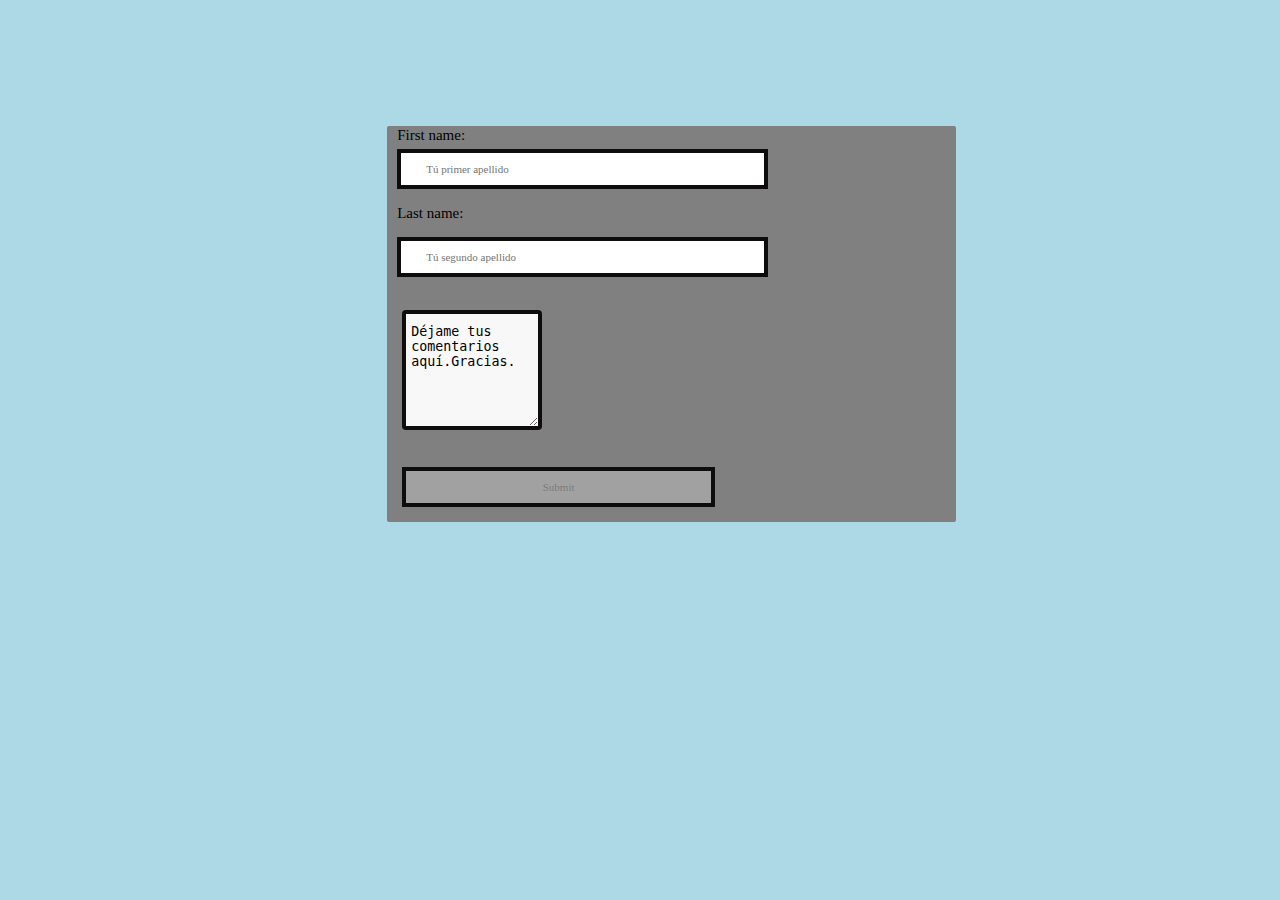
<file: formulario+css/formulario.html>
<!DOCTYPE html>
<html lang="en">
  <head>
    <meta charset="UTF-8" />
    <meta http-equiv="X-UA-Compatible" content="IE=edge" />
    <meta name="viewport" content="width=device-width, initial-scale=1.0" />
    <title>Document</title>
    <link rel="stylesheet" href="style-formulario.css" />
  </head>
  <body>
    <div class="contenedor"></div>
    <div class="formulario">
      <form
        action="https://formcarry.com/s/s-VCl_kqN0E"
        method="POST"
        accept-charset="UTF-8"
      >
        <label for="fname" id="first_name">First name:</label><br />
        <input
          type="text"
          id="fname"
          name="fname"
          placeholder="Tú primer apellido"
        /><br />
        <label for="lname">Last name:</label><br />
        <input
          type="text"
          id="lname"
          name="lname"
          placeholder="Tú segundo apellido"
        /><br /><br />
        <textarea name="message" rows="10" cols="30">
Déjame tus comentarios aquí.Gracias.</textarea
        ><br /><br />
        <input type="submit" id="submit" value="Submit" disabled /><br />
      </form>
    </div>
  </body>
</html>
</file>
<file: formulario+css/style-formulario.css>
@media only screen and (min-width: 720px) {
  body {
    background-color: lightblue;
  }
}

@keyframes formulario {
  from {
    background-color: red;
    transform: translateY(-100%);
  }
  to {
    background-color: yellow;
    transform: translateY(100%);
  }
}

/* 
/* .formulario{
  width: 50%;
  height: 50%;
  background-color:blue
  transition: width 5s
}


.formulario:hover{
  width: 100%;
  height: 100%;
 background-color:red ;
}  */

.formulario {
  background-color: grey;
  padding: auto;
  margin-top: 10%;
  margin-left: 30%;
  margin-right: 25%;
  border-color: yellow 5px;
  border-radius: 2px;
  animation-name: formulario;
  animation-duration: 4s;
}




input {
  width: 55%;
  padding: 10px 25px;
  margin: 15px 0;
  box-sizing: border-box 5px;
  margin-left: 10px;
  font-size: 11px;
  font-family: bold;
  border: 10px rgb(14, 12, 12);
}
textarea {
  height: 120px;
  width: 140px;
  padding: 10px 5px;
  box-sizing: border-box;
  border: 4px solid rgb(14, 12, 12);
  border-radius: 4px;
  background-color: #f8f8f8;
  margin-left: 15px;
}

text {
  font-size: 11px;
  font-family: bold;
  border: 10px rgb(14, 12, 12);
}

label {
  font-size: 15px;
  font-family: bold;
  margin-left: 10px;
}
#fname {
  margin-top: 5px;
  border: 4px solid rgb(14, 12, 12);
}
#lname {
  border: 4px solid rgb(14, 12, 12);
}
#submit {
  border: 4px solid rgb(14, 12, 12);
  margin-left: 15px;
}
</file>
